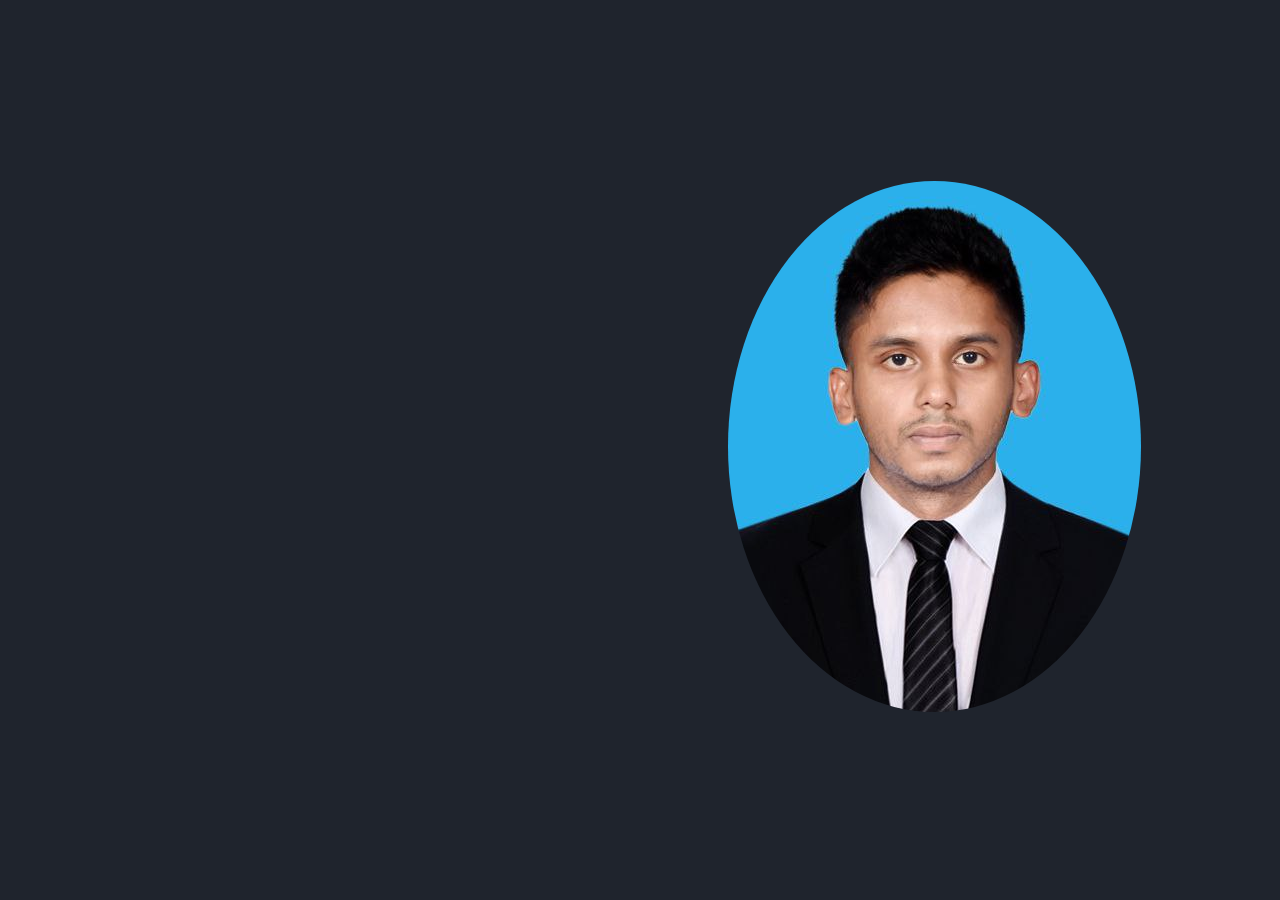
<file: index.html>
<!DOCTYPE html>
<html lang="en">
  <head>
    <meta charset="UTF-8" />
    <title>portfolio</title>
    <link
      href="https://unpkg.com/boxicons@2.1.4/css/boxicons.min.css"
      rel="stylesheet"
    />

    <link rel="stylesheet" href="style.css" />
  </head>
  <body>
    <header class="header">
      <a href="#" class="logo">portfolio</a>

      <nav class="navbar">
        <a href="#" style="--i: 1" class="active">Home</a>
        <a href="about.html" style="--i: 2">About</a>
        <a href="Services.html" style="--i: 3">Services</a>
        <!-- <a href="#">portfolio</a> -->
        <a href="contact.html" style="--i: 4">Contacts</a>
      </nav>
    </header>

    <section class="home">
      <div class="home-content">
        <h3>Hello, It's Me</h3>
        <h1>Janith Sasindu</h1>
        <h3>And I'm <span>Full Stack Developer</span></h3>
        <p>
          I am a passionate and dedicated Full Stack Developer with a strong
          foundation in both front-end and back-end technologies. I specialize
          in creating efficient, scalable, and user-focused applications,
          leveraging a comprehensive skill set to bring ideas to life from
          concept to deployment.
        </p>
        <div class="social-media">
          <a
            href="https://www.linkedin.com/in/janith-sasindu-45535637b/"
            target="_blank"
            ><i class="bx bxl-linkedin"></i
          ></a>
          <a href="#"><i class="bx bxl-facebook"></i></a>
          <a href="#"><i class="bx bxl-twitter"></i></a>
          <a href="#"><i class="bx bxl-instagram-alt"></i></a>
        </div>
        <!-- <a href="#" class="btn">Download CV</a> -->
      </div>
      <div class="home-img">
        <img src="my image.jpg" alt="" />
      </div>
    </section>
    <script src="script.js"></script>
  </body>
</html>
</file>
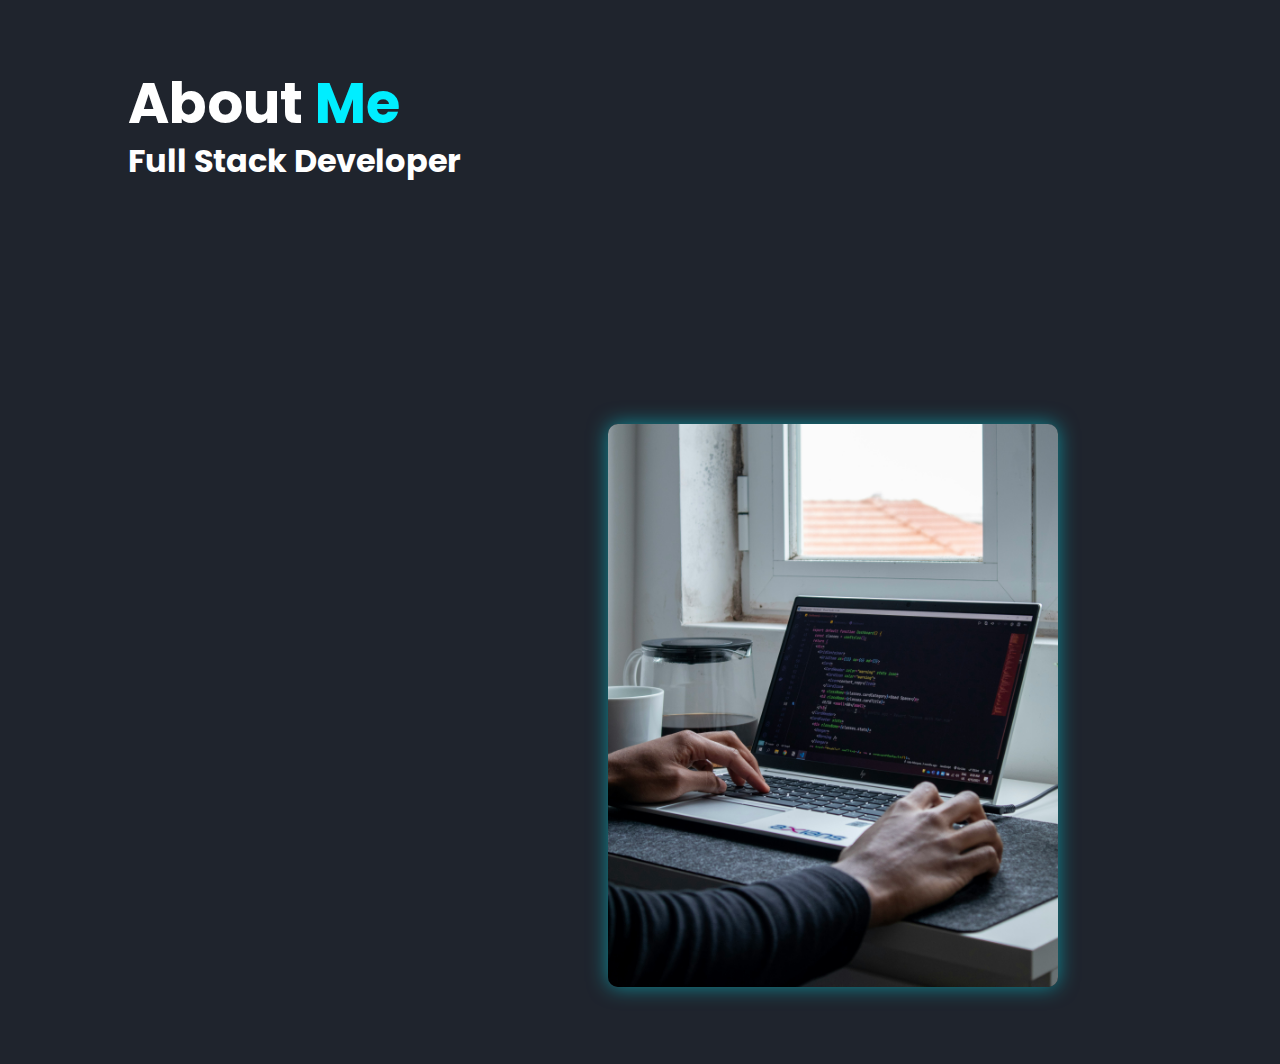
<file: about.html>
<!DOCTYPE html>
<html lang="en">
  <head>
    <meta charset="UTF-8" />
    
    <title>portfolio</title>
    <link
      href="https://unpkg.com/boxicons@2.1.4/css/boxicons.min.css"
      rel="stylesheet"
    />

    <link rel="stylesheet" href="style.css" />
  </head>

  <body>
    <header class="header">
      <a href="#" class="logo">portfolio</a>

      <nav class="navbar">
        <a href="index.html">Home</a>
        <a href="about.html" class="active">About</a>
        <a href="Services.html">Services</a>
        <!-- <a href="#">portfolio</a> -->
        <a href="contact.html">Contacts</a>
      </nav>
    </header>

    <section class="about">
      <div class="about-content">
        <h1>About <span>Me</span></h1>
        <h3>Full Stack Developer</h3>
        <p>
          I am currently honing my skills by pursuing a degree in Software
          Engineering at Sabaragamuwa University of Sri Lanka. My academic
          journey provides a strong theoretical foundation, which I actively
          complement with hands-on projects in both front-end and back-end
          development.
        </p>
        <a href="#" class="btn">Read More</a>
        <div class="about-image">
          <img src="2page.jpg" alt="" />
        </div>
      </div>
    </section>
    <script src="script.js"></script>
  </body>
</html>
</file>
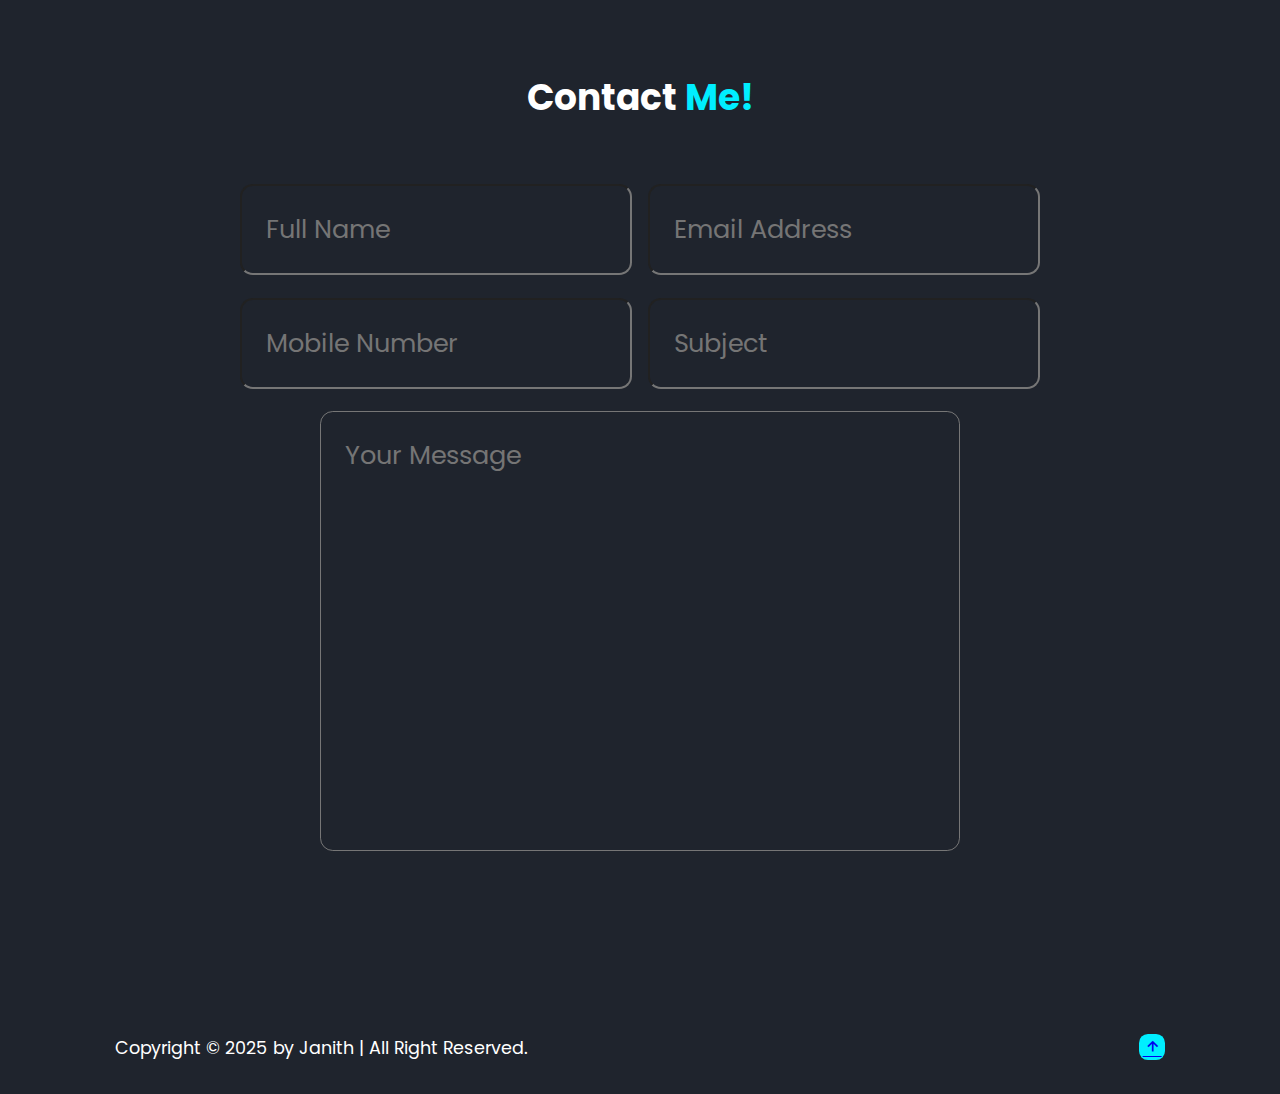
<file: contact.html>
<!DOCTYPE html>
<html lang="en">
  <head>
    <meta charset="UTF-8" />
    <meta name="viewport" content="width=device-width, initial-scale=1.0">
    <title>portfolio</title>
    <link
      href="https://unpkg.com/boxicons@2.1.4/css/boxicons.min.css"
      rel="stylesheet"
    />

    <link rel="stylesheet" href="style.css" />
  </head>

  <body>
    <header class="header">
      <a href="#" class="logo">portfolio</a>

      <nav class="navbar">
        <a href="index.html">Home</a>
        <a href="about.html" class="active">About</a>
        <a href="Services.html">Services</a>
        <!-- <a href="#">portfolio</a> -->
        <a href="contact.html">Contacts</a>
      </nav>
    </header>

    <section class="contact" id="contact">
        <h2 class="heading">Contact <span>Me!</span></h2>

        <form action="https://api.web3forms.com/submit" method="POST">
           <input type="hidden" name="access_key" value="f05f784d-af65-4fc6-8ab2-6c169dcf2c2e">
            <div class="input-box">
                <input type="text" name="full_name" placeholder="Full Name">
                <input type="email" name="email"  placeholder="Email Address" required>
            </div>
               
            <div class="input-box">
                <input type="number" name="mobile_number" placeholder="Mobile Number">
                <input type="text" name="subject" placeholder="Subject">
            </div>

            <textarea name="message" id="" cols="30" rows="10" placeholder="Your Message"></textarea>
            <input type="submit" value="Send Message" class="btn">
        </form>
     
      </div>
    </section>

    <!-- footer section -->

    <footer class="footer">
      <div class="footer-text">
        <p>Copyright &copy; 2025 by Janith | All Right Reserved.</p>
      </div>
      <div class="footer-iconTop">
        <a href="index.html"><i class='bx bx-up-arrow-alt'></i></a>
      </div>
    </footer>
      <script src="script.js"></script>
  </body>
</html>
</file>
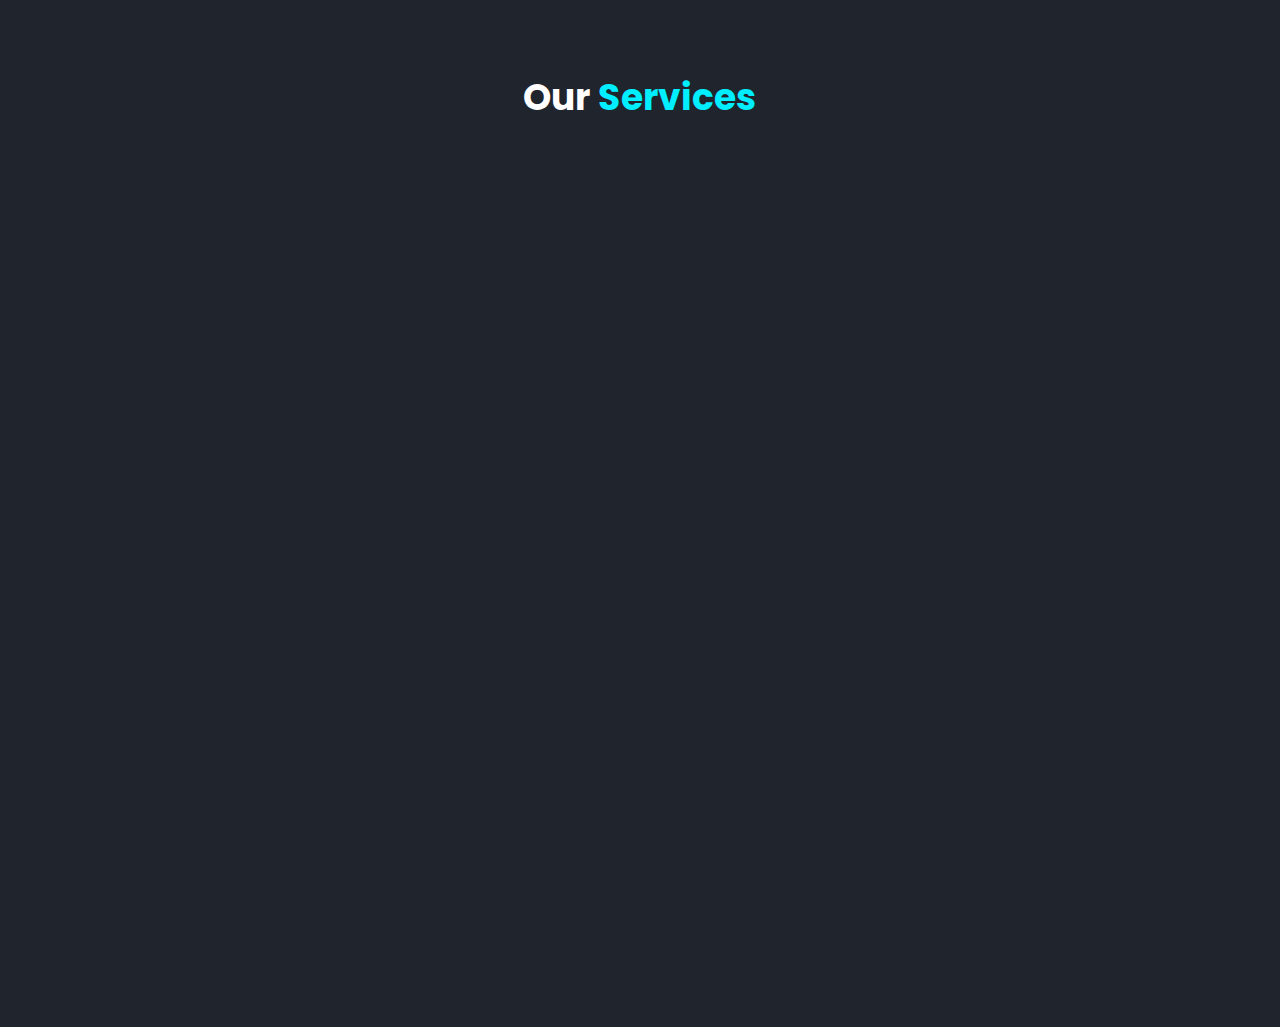
<file: Services.html>
<!DOCTYPE html>
<html lang="en">
  <head>
    <meta charset="UTF-8" />
    
    <title>portfolio</title>
    <link
      href="https://unpkg.com/boxicons@2.1.4/css/boxicons.min.css"
      rel="stylesheet"
    />

    <link rel="stylesheet" href="style.css" />
  </head>

  <body>
    <header class="header">
      <a href="#" class="logo">portfolio</a>

      <nav class="navbar">
        <a href="index.html">Home</a>
        <a href="about.html" class="active">About</a>
        <a href="Services.html">Services</a>
        <!-- <a href="#">portfolio</a> -->
        <a href="contact.html">Contacts</a>
      </nav>
    </header>

    <section class="services" id="services">
      <h1>Our <span>Services</span></h1>
      <div class="services-container">
        <div class="services-box">
          <i class="bx bx-code-alt"></i>
          <h3>Web Development</h3>
          <p>
            I build fast, responsive, and user-friendly websites and web
            applications. Using the latest front-end and back-end technologies,
            I create seamless digital experiences that look great on any device
            and deliver powerful functionality.
          </p>
          <a href="#" class="btn">Read More</a>
        </div>

        <div class="services-box">
          <i class="bx bx-paint"></i>
          <h3>Grapic Design</h3>
          <p>
            I craft compelling visual identities that make your brand stand out.
            Our designs—from logos to marketing materials—are not only
            aesthetically pleasing but also strategically created to communicate
            your message clearly and effectively.
          </p>
          <a href="#" class="btn">Read More</a>
        </div>

        <div class="services-box">
          <i class="bx bx-mobile"></i>
          <h3>mobile development</h3>
          <p>
            I develop native and cross-platform mobile applications for Android.
            Our focus is on creating intuitive, high-performance apps that
            provide a smooth and engaging user experience on the go.
          </p>
          <a href="#" class="btn">Read More</a>
        </div>

        <!-- <div class="about-image">
          <img src="image2.jpg" alt="" />
        </div> -->
      </div>
    </section>
    <script src="script.js"></script>
  </body>
</html>
</file>
<file: style.css>
@import url("https://fonts.googleapis.com/css2?family=Poppins:wght@100;200;300;400;500;600;700;800;900&display=swap");

* {
  margin: 0;
  padding: 0;
  box-sizing: border-box;
  font-family: "poppins", sans-serif;
}

body {
  background: #1f242d;
  color: #fff;
}

.header {
  position: fixed;
  top: 0;
  left: 0;
  width: 100%;
  padding: 20px 10%;
  background: transparent;
  display: flex;
  justify-content: space-between;
  align-items: center;
  z-index: 100;
}

.logo {
  font-size: 25px;
  color: #fff;
  text-decoration: none;
  font-weight: 600;
  cursor: default;
  opacity: 0;
  animation: SlideRight 1s ease forwards;
}

.navbar a {
  display: inline-block;
  font-size: 18px;
  font-weight: 500;
  margin-left: 35px;
  color: #fff;
  text-decoration: none;
  transition: 0.3s;
  opacity: 0;
  animation: SlideTop 0.5s ease forwards;
  animation-delay: calc(0.2s * var(--i));
}

.navbar a:hover,
.navbar a.active {
  color: rgba(0, 242, 255, 0.973);
}

.home {
  position: relative;
  width: 100%;
  height: 100vh;
  display: flex;
  align-items: center;
  padding: 70px 10%;
}

.home-content {
  max-width: 600px;
}

.home-content h3 {
  font-size: 32px;
  font-weight: 700;
  opacity: 0;
  animation: SlideBottom 1s ease forwards;
  animation-delay: 0.7s;
}

.home-content h3 span {
  color: #0ef;
}

.home-content h1 {
  font-size: 56px;
  font-weight: 700;
  margin: -3px 0;
  opacity: 0;
  animation: SlideRight 1s ease forwards;
  animation-delay: 1.2s;
}

.home-content h3:nth-of-type(2) {
  margin-bottom: 30px;
  animation: SlideTop 1s ease forwards;
  animation-delay: 0.7s;
}

.home-content p {
  font-size: 18px;
  opacity: 0;
  animation: SlideLeft 1s ease forwards;
  animation-delay: 1s;
}

.home-img img {
  max-width: 450px;
  margin-right: -20px;
  border-radius: 50%;
  object-fit: cover;
}

.social-media a {
  display: inline-flex;
  justify-content: center;
  align-items: center;
  width: 40px;
  height: 40px;
  background: transparent;
  border: 2px solid #0ef;
  border-radius: 50%;
  font-size: 20px;
  color: #0ef;
  text-decoration: none;
  margin: 30px 15px 30px 0;
  transition: 0.5s ease;
  opacity: 0;
  animation: SlideLeft 1s ease forwards;
  animation-delay: 1s;
}

.social-media a:hover {
  background: #0ef;
  color: #1f242d;
  box-shadow: 0 0 20px #0ef;
}

.btn {
  display: inline-block;
  padding: 12px 28px;
  background: #0ef;
  text-decoration: none;
  border-radius: 40px;
  box-shadow: 0 0 10px #0ef;
  font-size: 16px;
  color: #1f242d;
  letter-spacing: 1px;
  font-weight: 600;
}

/* KeyFrames Animations*/

@keyframes SlideRight {
  0% {
    transform: translateX(-100px);
    opacity: 0;
  }
  100% {
    transform: translateX(0);
    opacity: 1;
  }
}

@keyframes SlideLeft {
  0% {
    transform: translateX(100px);
    opacity: 0;
  }
  100% {
    transform: translateX(0);
    opacity: 1;
  }
}

@keyframes SlideTop {
  0% {
    transform: translateY(100px);
    opacity: 0;
  }
  100% {
    transform: translateY(0);
    opacity: 1;
  }
}

@keyframes SlideBottom {
  0% {
    transform: translateY(-100px);
    opacity: 0;
  }
  100% {
    transform: translateY(0);
    opacity: 1;
  }
}

/* About Section Styles */
.about {
  display: flex;
  justify-content: flex-start;
  align-items: center;
  text-align: left;
  gap: 2rem;
  padding: 70px 10%;
}

.about-content {
  max-width: 600px;
  margin-right: auto;
}

.about-content h1 {
  font-size: 56px;
  font-weight: 700;
  line-height: 1.2;
  text-align: left;
}

.about-content h1 span {
  color: #0ef;
}

.about-content h3 {
  font-size: 32px;
  margin-bottom: 20px;
  text-align: left;
}

.about-content p {
  font-size: 18px;
  margin-bottom: 30px;
  text-align: left;
  width: 100%;
  opacity: 0;
  animation: SlideLeft 1s ease forwards;
  animation-delay: 0.4s;
}

.about-image img {
  max-width: 450px;
  width: 100%; /* Makes image responsive */
  height: auto;
  border-radius: 10px;
  box-shadow: 0 0 20px rgba(0, 242, 255, 0.5);
  margin-top: 5px;
  margin-left: 80%;
}

.btn {
  opacity: 0;
  animation: SlideTop 1s ease forwards;
  animation-delay: 1s;
}

/* Services page CSS */

.services h1 {
  text-align: center;
  font-size: 36px;
  font-weight: 700;
  margin-top: 70px;
  margin-bottom: 10px;
}

.services h2 {
  margin-bottom: 5rem;
}

.services h1 span {
  color: #0ef;
}

.services-container {
  display: flex;
  justify-content: center;
  align-items: center;
  flex-wrap: wrap;
  gap: 2rem;
}

.services-container .services-box {
  background: rgb(93, 92, 92) !important;
  flex: 1 1 30rem;
  background: var(--second-bg-color);
  padding: 3rem 2rem 4rem;
  border-radius: 2rem;
  text-align: center;
  border: 0.2rem solid var(--bg-color);
  transition: 0.5s ease;
  opacity: 0;
  animation: SlideLeft 1s ease forwards;
  animation-delay: 0.8s;
}

.services-container .services-box:hover {
  border-color: #0ef;
  transform: scale(1.02);
}

.services-box i {
  font-size: 5rem;
  color: #0ef;
}

.services-box h3 {
  font-size: 2rem;
}

.services-box p {
  color: #000000;
  font-size: 1rem;
  margin: 1rem 0 3rem;
}

/* contact page CSS */

.contact h2 {
  text-align: center;
  font-size: 36px;
  font-weight: 700;
  margin-top: 70px;
  margin-bottom: 10px;
}
.contact h2 span {
  color: #0ef;
}

.contact h2 {
  margin-bottom: 3rem;
}

.contact form {
  max-width: 50rem;
  margin: 1rem auto;
  text-align: center;
  margin-bottom: 3rem;
}

.contact form .input-box {
  display: flex;
  justify-content: space-between;
  flex-wrap: wrap;
}

.contact form .input-box input,
.contact form textarea {
  width: 80%;
  padding: 1.5rem;
  font-size: 1.6rem;
  color: var(--text-color);
  background: var(--second-bg-color);
  border-radius: 0.8rem;
  margin: 0.7rem 0;
}

.contact form .input-box input {
  width: 49%;
}

.contact form textarea {
  resize: none;
}

.contact form .btn {
  margin-top: 2rem;
  cursor: pointer;
}

.footer {
  display: flex;
  justify-content: space-between;
  align-items: center;
  flex-wrap: wrap;
  padding: 2rem 9%;
  background: var(--second-bg-color);
}

.footer-text p {
  font-size: 1.1rem;
}
.footer-iconTop a {
  display: inline-flex;
  justify-content: center;
  align-items: center;
  padding: 0.2rem;
  background: #0ef;
  border-radius: 35%;
}

.footer-iconTop a i {
  font-size: 1.2rem;
  color: var(--second-bg-color);
}
</file>
